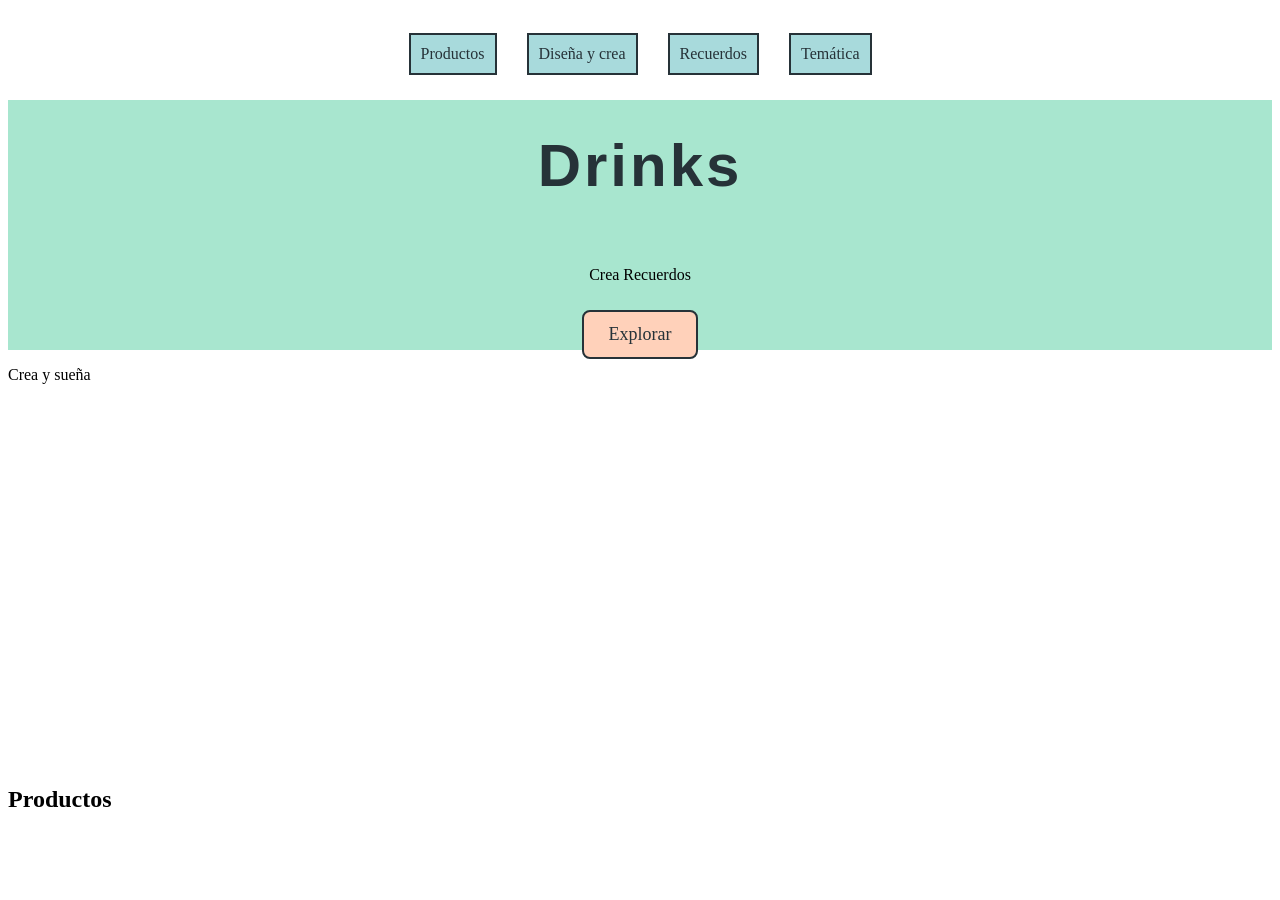
<file: index.html>
<head>
<title>Drinks</title>
<link rel="stylesheet" href="style.css">
</head>

<body>
<nav>
	<a href="productos.html">Productos</a>
	<a href="">Diseña y crea </a>
	<a href="">Recuerdos </a>
	<a href="">Temática </a>
</nav>

<section class="hero">
<h1>Drinks</h1>
<p>Crea Recuerdos</p>
<a class="boton-hero" href="productos.htlm">Explorar</a>
</section>

<p>Crea y sueña</p>
<h2>Productos</h2>
</body>
</file>
<file: style.css>
a {
	padding: 10px;
	border: 2px solid #263238;
	margin: 10px;
	background-color: #A8DADC;
	text-decoration: none;
	color: #263238;
	transition: 0.3s;
}

a:hover {
	background-color: #FFD1BA;
	transform: translateY(-2px);
	
}

nav {
	display: flex;
	gap: 10px;
	justify-content: center;
	padding: 15px;
}

.hero {
	height: 250px;
	background-color: #A8E6CF;
	display: flex;
	justify-content: center;
	align-items: center;
	flex-direction: column;
}

h1 {
	font-size: 60px;
	font-family: Arial, sans-serif;
	color: #263238;
	font-weight: bold;
	letter-spacing: 3px;
}
p {
	font-size: 20px
	margin-top: 10px;
	height: 400px;
}

.boton-hero { 
	font-size: 18px;
	background-color: #FFD1BA;
	padding: 12px 25px;
	text-decoration: none;
	border-radius: 8px;
	transition: 0.3s;
 }

 .boton-hero:hover {
 	background-color: #FFF1A8;
 	color: #263238;
 	transform: translateY(-3px);
 }
</file>
